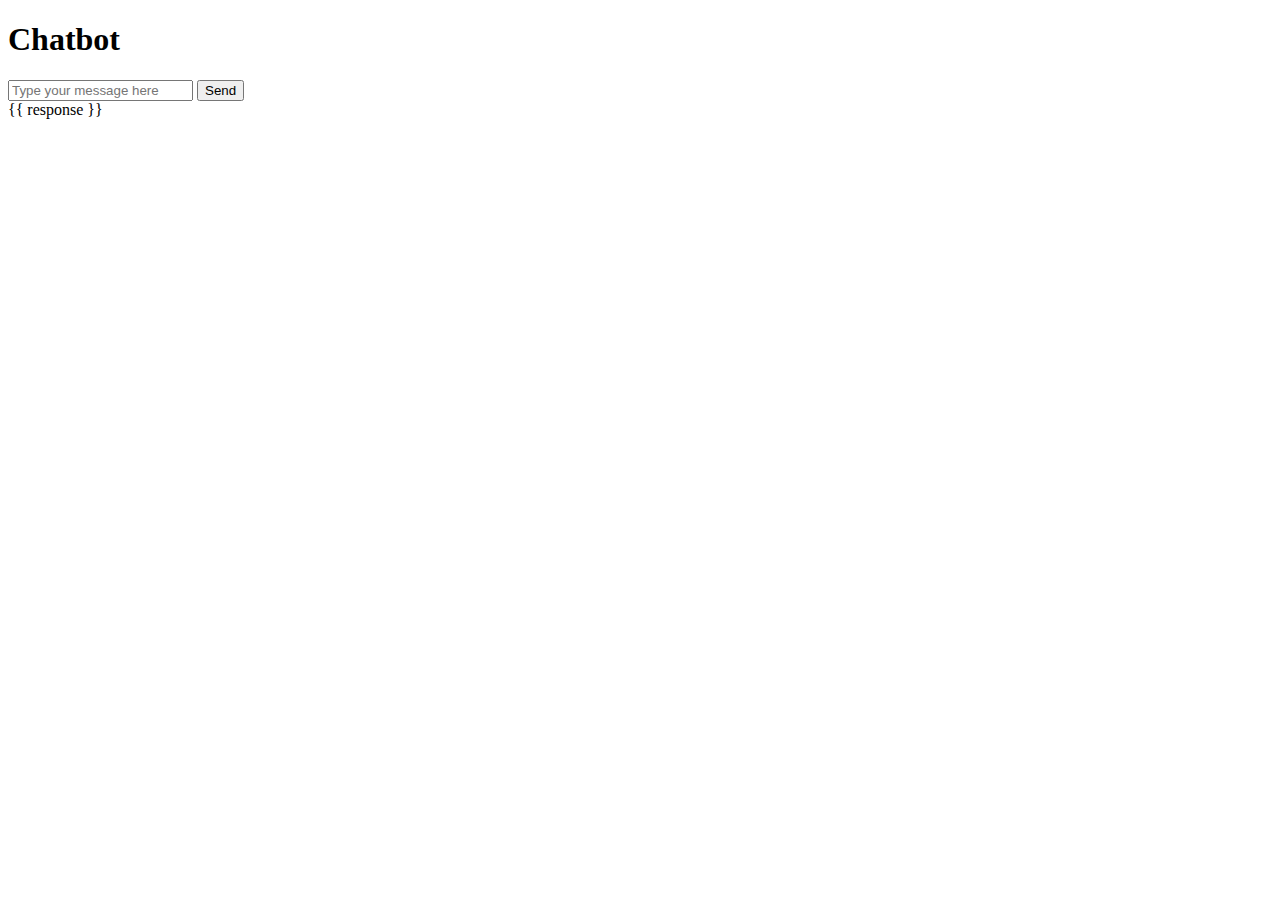
<file: shop/templates/shop/chatbot.html>
<!DOCTYPE html>
<html lang="en">
<head>
    <meta charset="UTF-8">
    <title>Chatbot</title>
</head>
<body>
    <h1>Chatbot</h1>
    <div>
        <input type="text" id="user-input" placeholder="Type your message here">
        <button onclick="sendMessage()">Send</button>
    </div>
    <div id="response">{{ response }}</div>
    <script>
        function sendMessage() {
            const userInput = document.getElementById('user-input').value;
            fetch(`/chatbot/?input=${encodeURIComponent(userInput)}`)
                .then(response => response.json())
                .then(data => {
                    document.getElementById('response').innerText = data.response;
                });
        }
    </script>
</body>
</html>
</file>
